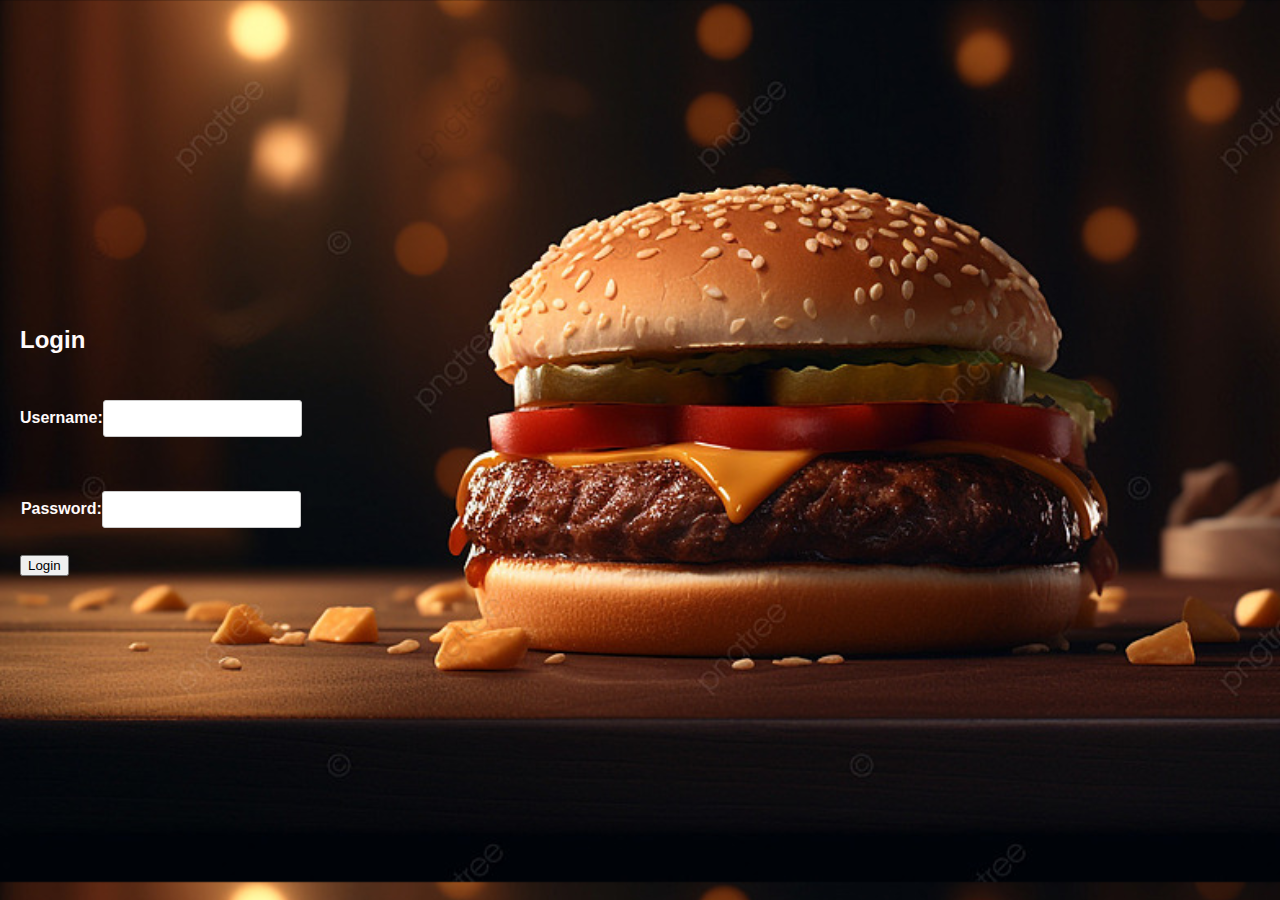
<file: Contact us.html>
<!DOCTYPE html>
<html lang="en">
<head>
    <meta charset="UTF-8" />
    <meta name="viewport" content="width=device-width, initial-scale=1.0" />
    <title>Login</title>
</head>
    <style>
        body {
            font-family: Arial, sans-serif;
            background-color: #f9f9f9;
            display:flex;
            justify-content:left;
            align-items:center;
            height: 98vh;
            margin: 0;
            background-image: url("login.jpg");
            background-size: cover;
            color:hwb(0 98% 0%);
        }
        .login-container {
            padding: 20px;
            border-radius: 5px;
             
        }
        .form-group {
            margin-bottom: 1px;
            display: flex;
            justify-content: center;
            align-items: center;
            min-height: 10vh;
            border: 1px brown;
        }
        .form-group label {
            display: block;
            font-weight: bold;
        }
        .form-group input {
            width: auto;
            padding: 10px;
            border: 1px solid #ccc;
            border-radius: 3px;
        }
        .form-group button {
            width: auto;
            padding: 10px;
            background-color: #007bff;
            color: #fff;
            border: none;
            border-radius: 3px;
            cursor: pointer;
        }
    </style>
</head>
<body>
    <div class="login-container">
        <h2>Login </h2>
        <form id="login-form">
            <div class="form-group">
                <label for="username">Username:</label>
                <input type="text" id="username" name="username" required>
            </div>
            <div class="form-group">
                <label for="password">Password:</label>
                <input type="password" id="password" name="password" required>
            </div>
            <button type="submit">Login</button>
        </form>
    </div>

    <script>
        const loginForm = document.getElementById('login-form');
        loginForm.addEventListener('submit', (e) => {
            e.preventDefault();
            const username = document.getElementById('username').value;
            const password = document.getElementById('password').value;
            if (username === 'rakan' && password === 'alloud') {
                alert('Login successful! Redirecting to Home Page...');
                window.location.href = "index.html";
            } else {
                alert('Invalid credentials. Please try again.');
            }
        });
    </script>
</body>
</html>
</file>
